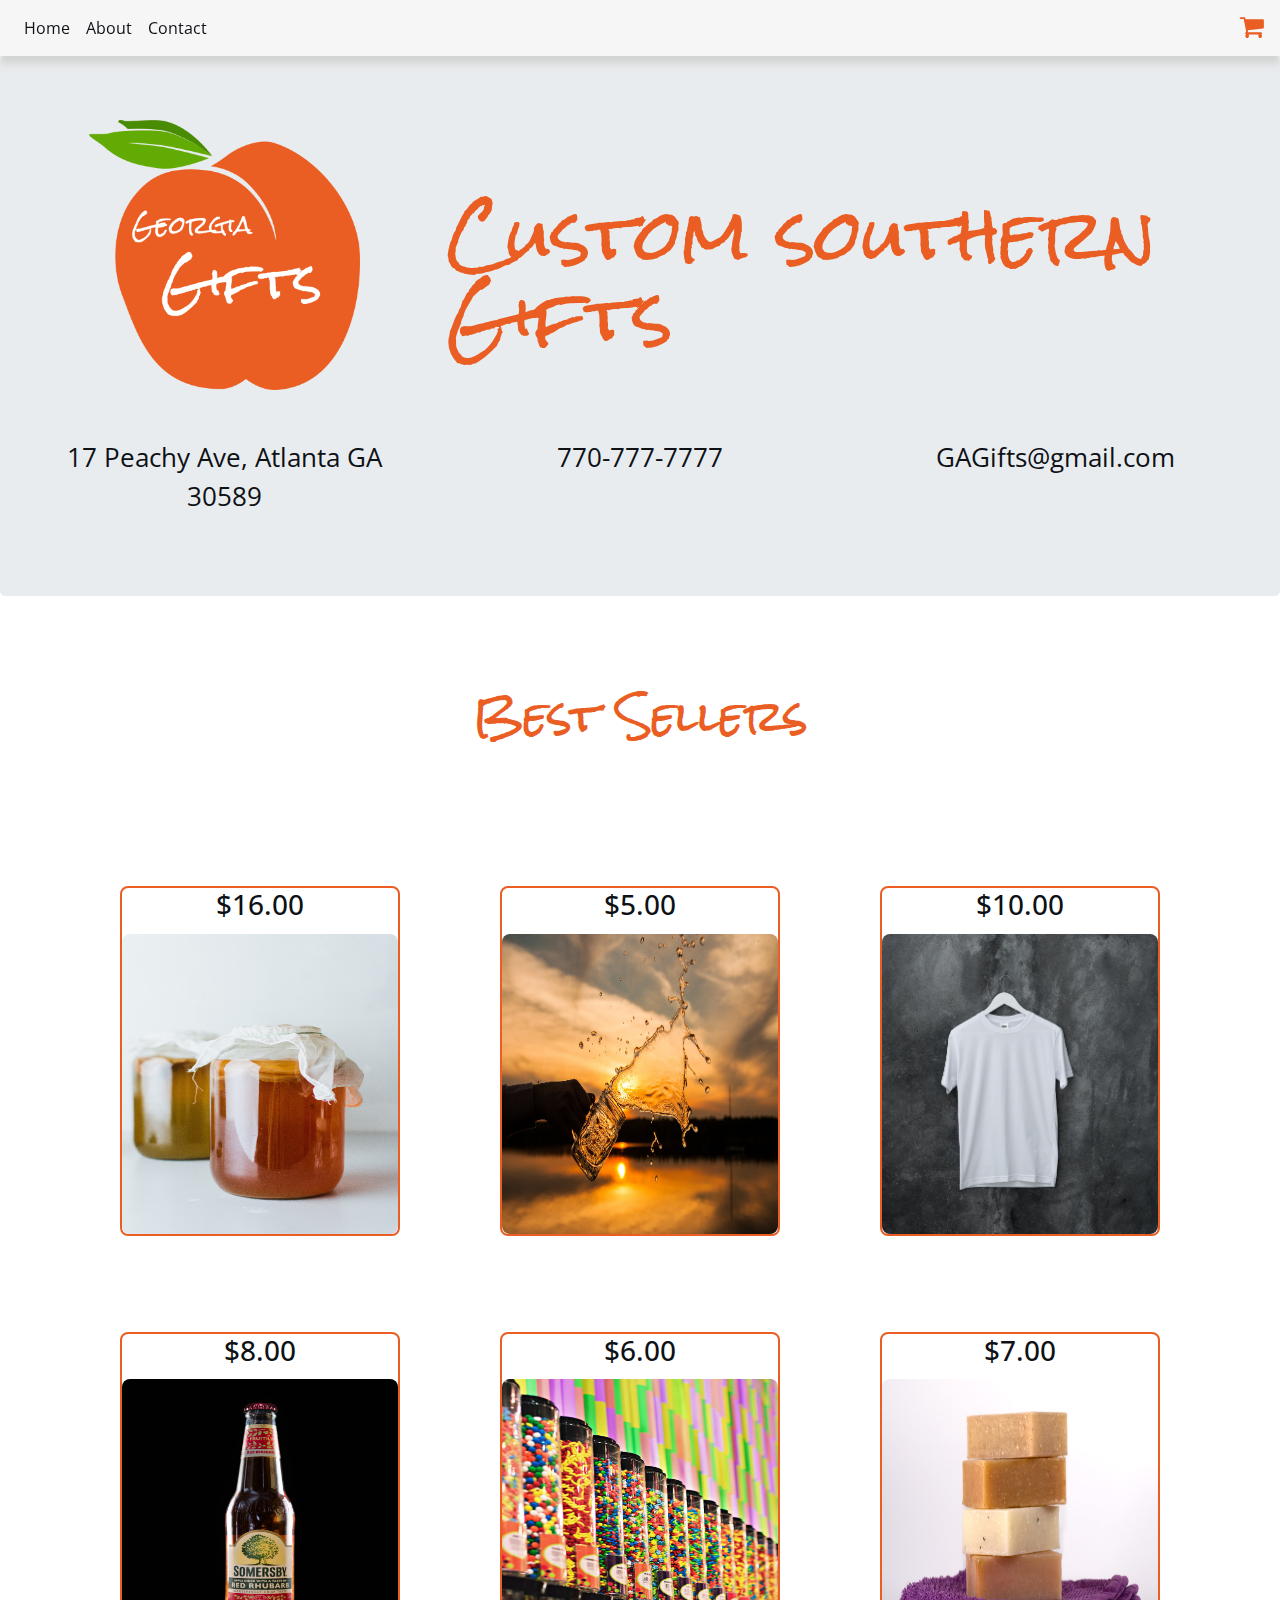
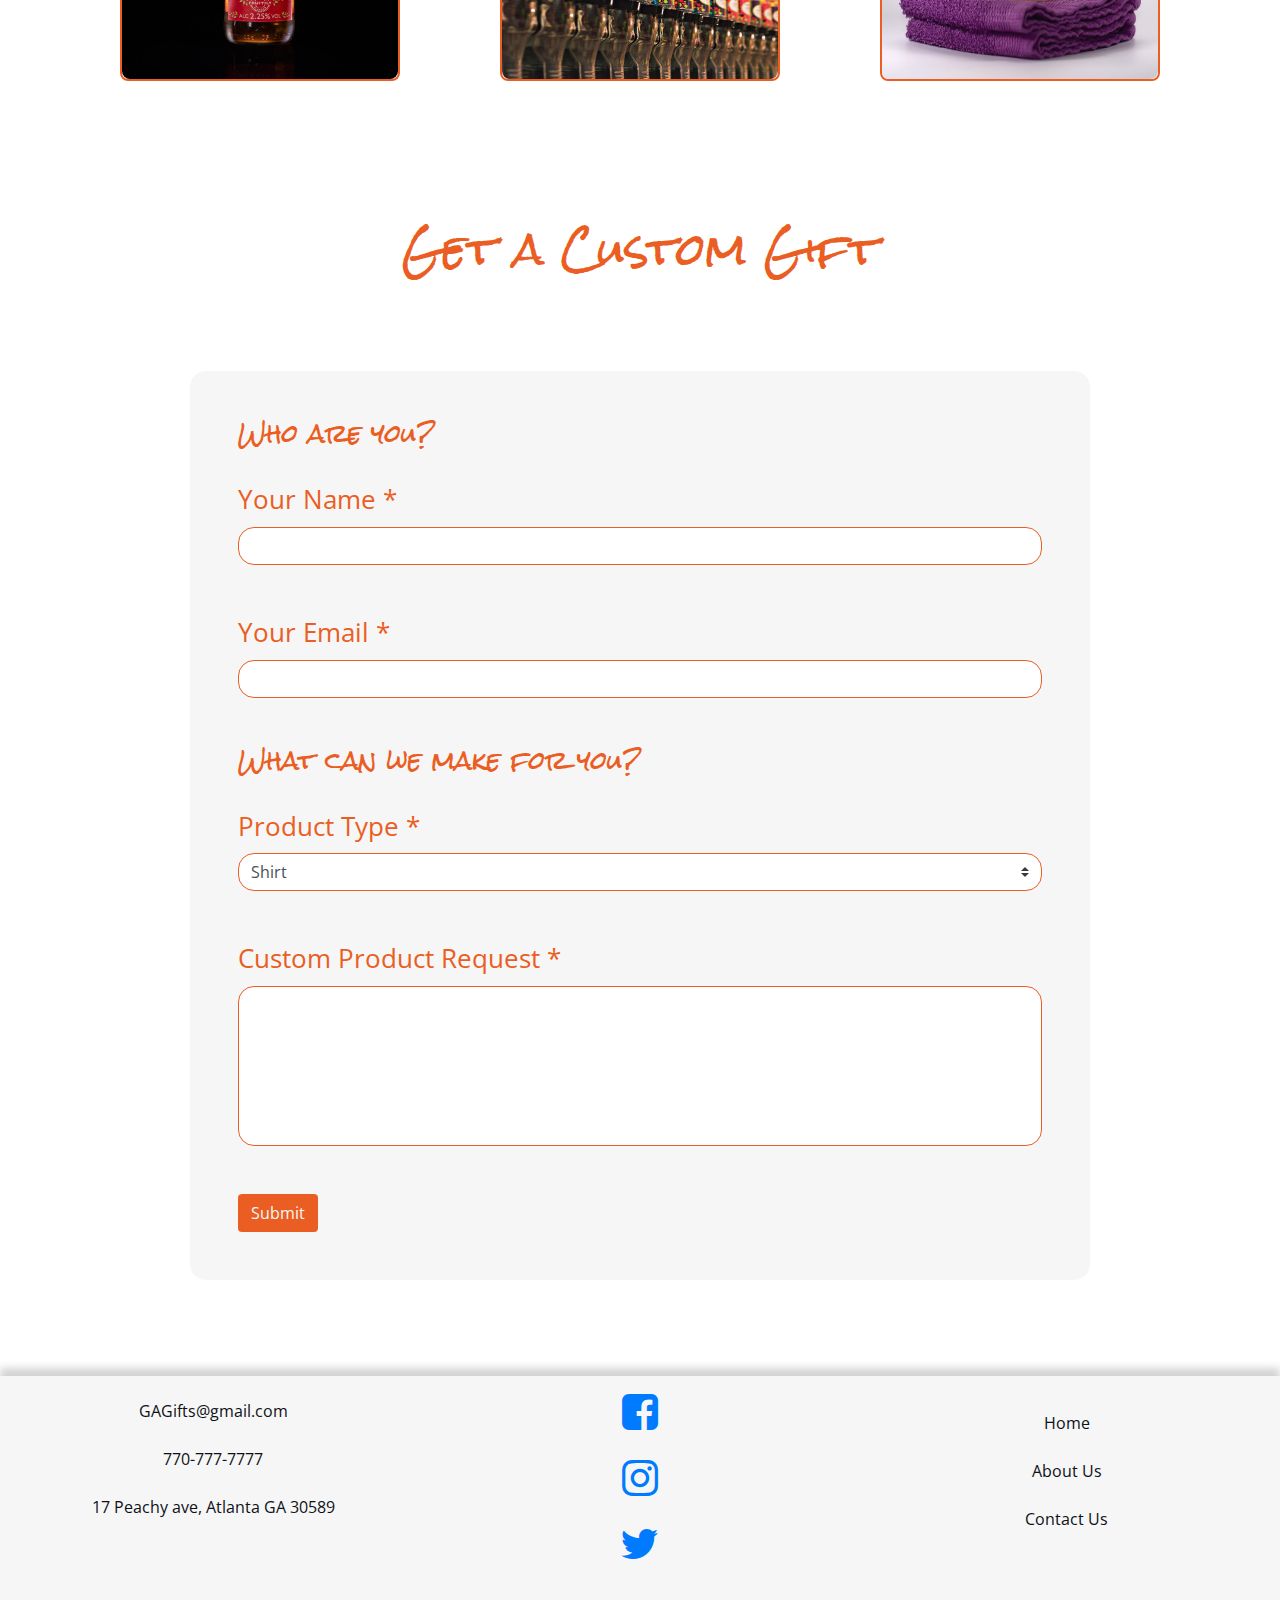
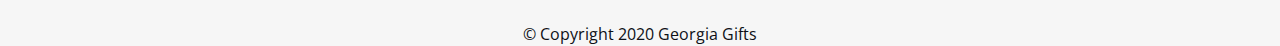
<file: index.html>
<!DOCTYPE html>
<html lang="en">

<head>

    <meta charset="UTF-8">
    <meta name="viewport" content="width=device-width, initial-scale=1.0">

    <link href="https://fonts.googleapis.com/css2?family=Open+Sans&family=Rock+Salt&display=swap" rel="stylesheet"> 
    <link rel="stylesheet" href="https://cdnjs.cloudflare.com/ajax/libs/font-awesome/4.7.0/css/font-awesome.min.css">

    <link rel="stylesheet" href="https://maxcdn.bootstrapcdn.com/bootstrap/4.0.0/css/bootstrap.min.css" integrity="sha384-Gn5384xqQ1aoWXA+058RXPxPg6fy4IWvTNh0E263XmFcJlSAwiGgFAW/dAiS6JXm" crossorigin="anonymous">
    <link rel = "stylesheet" href = "css/styles.css" />
    
    <title>Georgia Gifts</title>

</head>

<body>
    
    <nav class = "navbar navbar-expand-sm sticky-top " >

        
            <button class = "navbar-toggler" type = "button" data-toggle = "collapse" data-target = "#nav" >
                <i class="fa fa-bars" aria-hidden="true"></i>
            </button>
    
            <div class="collapse navbar-collapse " id="nav">
    
                <ul class = "navbar-nav mr-auto" >
    
                    <li class = "nav-item active" > <a class="nav-link" href="index.html" > Home</a> </li>
                    <li class = "nav-item" > <a class = "nav-link" href = "aboutus.html" > About</a> </li>
                    <li class = "nav-item" > <a class = "nav-link" href = "contactus.html" > Contact</a> </li>
    
                </ul>
                <a href="cart.html"> <i class="fa fa-shopping-cart" aria-hidden="true" aria-label="shopping cart image to open shopping cart"></i> </a>

            </div><!-- nav collapse -->
         
    </nav>

    <header class="jumbotron" >

        <div class="row">

            <div class="col-sm-4 text-center">

                <img src="images/logo.png" class="img-fluid" alt="Orange Peach logo for Georgia Gifts" >

            </div>

            <div class="col-sm-8 align-self-center mt-5 text-center text-md-left">

                <h1>Custom southern Gifts</h1>

            </div>

        </div><!-- row -->

        <div class="row">

            <div class="col-sm-4 text-center mt-5">

                <a href="#"> <address>17 Peachy Ave, Atlanta GA 30589</address> </a>

            </div>

            <div class="col-sm-4 text-center mt-5">

               <a href="tel:#"> <span>770-777-7777</span> </a>
                
            </div>

            <div class="col-sm-4 text-center mt-5">

                <a href="mailto:#"> <span>GAGifts@gmail.com</span> </a>

            </div>

        </div><!-- row -->
            
    </header>

    <main class="container pb-5" >

        <!-- Best Sellers -->
        <section>

            <h2 class="text-center my-5 py-5">Best Sellers</h2>

            <div class="row">

                <div class="col-sm-6 col-md-4 my-5">

                    <div class="card" data-toggle="collapse" data-target="#honey" aria-expanded="false" aria-controls="show description of product" >

                        <h3 class="card-title card-text text-center">$16.00</h3>
                        <img class="card-img-top" src="images/honey.jpg" alt="honey in a mason jar">

                        <div class="card-body collapse" id="honey">

                              <p>Local wildflower honey in a mason jar.</p>
                              <button  class="btn addToCart" data-product='<div class="row"><span class="col-md-8"><i class="fa fa-times mr-3" aria-hidden="true"></i>Product: Mason jar of Wildflower honey</span><span class="col-md-4 text-right price"> Price: $16.00 </span></div>'>Add to Cart</button>

                        </div>

                    </div>

                </div><!-- col -->

                <div class="col-sm-6 col-md-4 my-5">

                    <div class="card" data-toggle="collapse" data-target="#masonJar" aria-expanded="false" aria-controls="show description of product" >

                        <h3 class="card-title card-text text-center">$5.00</h3>
                        <img class="card-img-top" src="images/masonjar.jpg" alt="mason jar with liquid spilling">

                        <div class="card-body collapse" id="masonJar" >

                          <p class="card-text">
                              Empty Mason Jar perfect for a sweet tea cup!
                          </p>
                          <button  class="btn addToCart" data-product='<div class="row"><span class="col-md-8"><i class="fa fa-times mr-3" aria-hidden="true"></i>Product: Empty mason jar cup</span><span class="col-md-4 text-right price">Price: $5.00</span></div>' >Add to Cart</button>
                          
                        </div>

                    </div>

                </div><!-- col -->

                <div class="col-sm-6 col-md-4 my-5">

                    <div class="card" data-toggle="collapse" data-target="#tShirt" aria-expanded="false" aria-controls="show description of product" >

                        <h3 class="card-title card-text text-center">$10.00</h3>
                        <img class="card-img-top" src="images/t-shirt.jpg" alt="Authentic white t-shirt.">

                        <div class="card-body collapse" id="tShirt">
                
                              <p>Southern charm white t-shirt for men.</p>
                              <button  class="btn addToCart" data-product='<div class="row"><span class="col-md-8"><i class="fa fa-times mr-3" aria-hidden="true"></i>Product: Southern Charm White T-shirt for men </span><span class="col-md-4 text-right price">Price: $10.00</span></div>' >Add to Cart</button>

                        </div>

                    </div>

                </div><!-- col -->

            </div><!-- row -->

            <div class="row">

                <div class="col-sm-6 col-md-4 my-5">

                    <div class="card" data-toggle="collapse" data-target="#cider" aria-expanded="false" aria-controls="show description of product" >

                        <h3 class="card-title card-text text-center">$8.00</h3>
                        <img class="card-img-top" src="images/cider.jpg" alt="glass bottle of cider">

                        <div class="card-body collapse" id="cider">

                              <p>The best cider in a glass bottle.</p>
                              <button  class="btn addToCart" data-product='<div class="row"><span class="col-md-8"><i class="fa fa-times mr-3" aria-hidden="true"></i>Product: Bottle of Cider</span><span class="col-md-4 text-right price"> Price: $8.00 </span></div>'>Add to Cart</button>

                        </div>

                    </div>

                </div><!-- col -->

                <div class="col-sm-6 col-md-4 my-5">

                    <div class="card" data-toggle="collapse" data-target="#candy" aria-expanded="false" aria-controls="show description of product" >

                        <h3 class="card-title card-text text-center">$6.00</h3>
                        <img class="card-img-top" src="images/candy.jpg" alt=" assorted candy">

                        <div class="card-body collapse" id="candy">

                              <p>Bag of mystery assorted candy</p>
                              <button  class="btn addToCart" data-product='<div class="row"><span class="col-md-8"><i class="fa fa-times mr-3" aria-hidden="true"></i>Product: Bag of mystery assorted candy</span><span class="col-md-4 text-right price"> Price: $6.00 </span></div>'>Add to Cart</button>

                        </div>

                    </div>

                </div><!-- col -->

                <div class="col-sm-6 col-md-4 my-5">

                    <div class="card" data-toggle="collapse" data-target="#soap" aria-expanded="false" aria-controls="show description of product" >

                        <h3 class="card-title card-text text-center">$7.00</h3>
                        <img class="card-img-top" src="images/soap.jpg" alt=" four soup bars">

                        <div class="card-body collapse" id="soap">

                              <p>Four handmade soap bars</p>
                              <button  class="btn addToCart" data-product='<div class="row"><span class="col-md-8"><i class="fa fa-times mr-3" aria-hidden="true"></i>Product: Four soap bars</span><span class="col-md-4 text-right price"> Price: $7.00 </span></div>'>Add to Cart</button>

                        </div>

                    </div>

                </div><!-- col -->

            </div><!-- row -->

        </section>
        <!-- end of Best Sellers -->

        <!-- custom Gift -->
        <section >

            <h2 class="text-center my-5 py-5">Get a Custom Gift</h2>

            <form class="p-5 my-5 mx-auto">

                <div class="form-group mb-5">

                    <h4>Who are you?</h4>
                    <label class="mt-4"  for="Name" > Your Name *</label>
                    <input class="form-control mb-4" type="text" name="Name" id="Name" required>
    
                    <label class="mt-4" for="Email">Your Email *</label>
                    <input class="form-control mb-4" type="text" name="Email" id="Email" required>

                </div>

                <div class="form-group my-5">

                    <h4 class="mt-5">What can we make for you?</h4>
                    <label class="mt-4"  for="ProductType">Product Type *</label>
                    <select class="form-control custom-select mb-4" name="ProductType" id="ProductType" required>

                        <option value="Shirt">Shirt</option>
                        <option value="Mason Jar">Mason Jar</option>
                        <option value="Soap">Soap</option>

                    </select>

                    <label class="mt-4"  for="Request">Custom Product Request *</label>
                    <input class="form-control mb-4" type="textarea" name="Request" id="Request"  required>

                </div>
                

                <button type="submit" class="btn">Submit</button>

            </form>

        </section>
        <!-- end of custom Gift -->

    </main>

    <footer class="container-fluid ">

        <div class="row">

            <div class="col-sm-4 align-self-center my-3 text-center">

                <a href="mailto:#"><span>GAGifts@gmail.com</span></a>
                <br><br>
                <a href="tel:#"><span>770-777-7777</span></a>
                <br><br>
                <a href="#"><address>17 Peachy ave, Atlanta GA 30589</address></a>
                <br><br>

            </div>

            <div class="col-sm-4 align-self-center my-3 text-center ">

                <a href="#"> <i class="text-primary social fa fa-facebook-square" aria-hidden="true"></i>
                </a>
                <br><br>
                <a href="#"> <i class="text-primary social fa fa-instagram" aria-hidden="true"></i>
                </a>
                <br><br>
                <a href="#"> <i class="text-primary social fa fa-twitter" aria-hidden="true"></i> </a>
                <br><br>
                
            </div>

            <div class="col-sm-4 align-self-center my-3">

                <nav>

                    <ul class="list-unstyled text-center">
        
                        <li><a href="index.html">Home</a></li>
                        <br>
                        <li><a href="aboutus.html">About Us</a></li>
                        <br>
                        <li><a href="contactus.html">Contact Us</a></li>
                        <br>
        
                    </ul>
        
                </nav>

            </div>
            
        </div>

        <div class="text-center mt-3">
            <span>&copy; Copyright 2020 Georgia Gifts</span>
        </div>

    </footer>

    <!-- bootstrap js -->
    <script src="https://code.jquery.com/jquery-3.2.1.slim.min.js" integrity="sha384-KJ3o2DKtIkvYIK3UENzmM7KCkRr/rE9/Qpg6aAZGJwFDMVNA/GpGFF93hXpG5KkN" crossorigin="anonymous"></script>
    <script src="https://cdnjs.cloudflare.com/ajax/libs/popper.js/1.12.9/umd/popper.min.js" integrity="sha384-ApNbgh9B+Y1QKtv3Rn7W3mgPxhU9K/ScQsAP7hUibX39j7fakFPskvXusvfa0b4Q" crossorigin="anonymous"></script>
    <script src="https://maxcdn.bootstrapcdn.com/bootstrap/4.0.0/js/bootstrap.min.js" integrity="sha384-JZR6Spejh4U02d8jOt6vLEHfe/JQGiRRSQQxSfFWpi1MquVdAyjUar5+76PVCmYl" crossorigin="anonymous"></script>


    <script src="js/shoppingCart.js"></script>

</body>

</html>
</file>
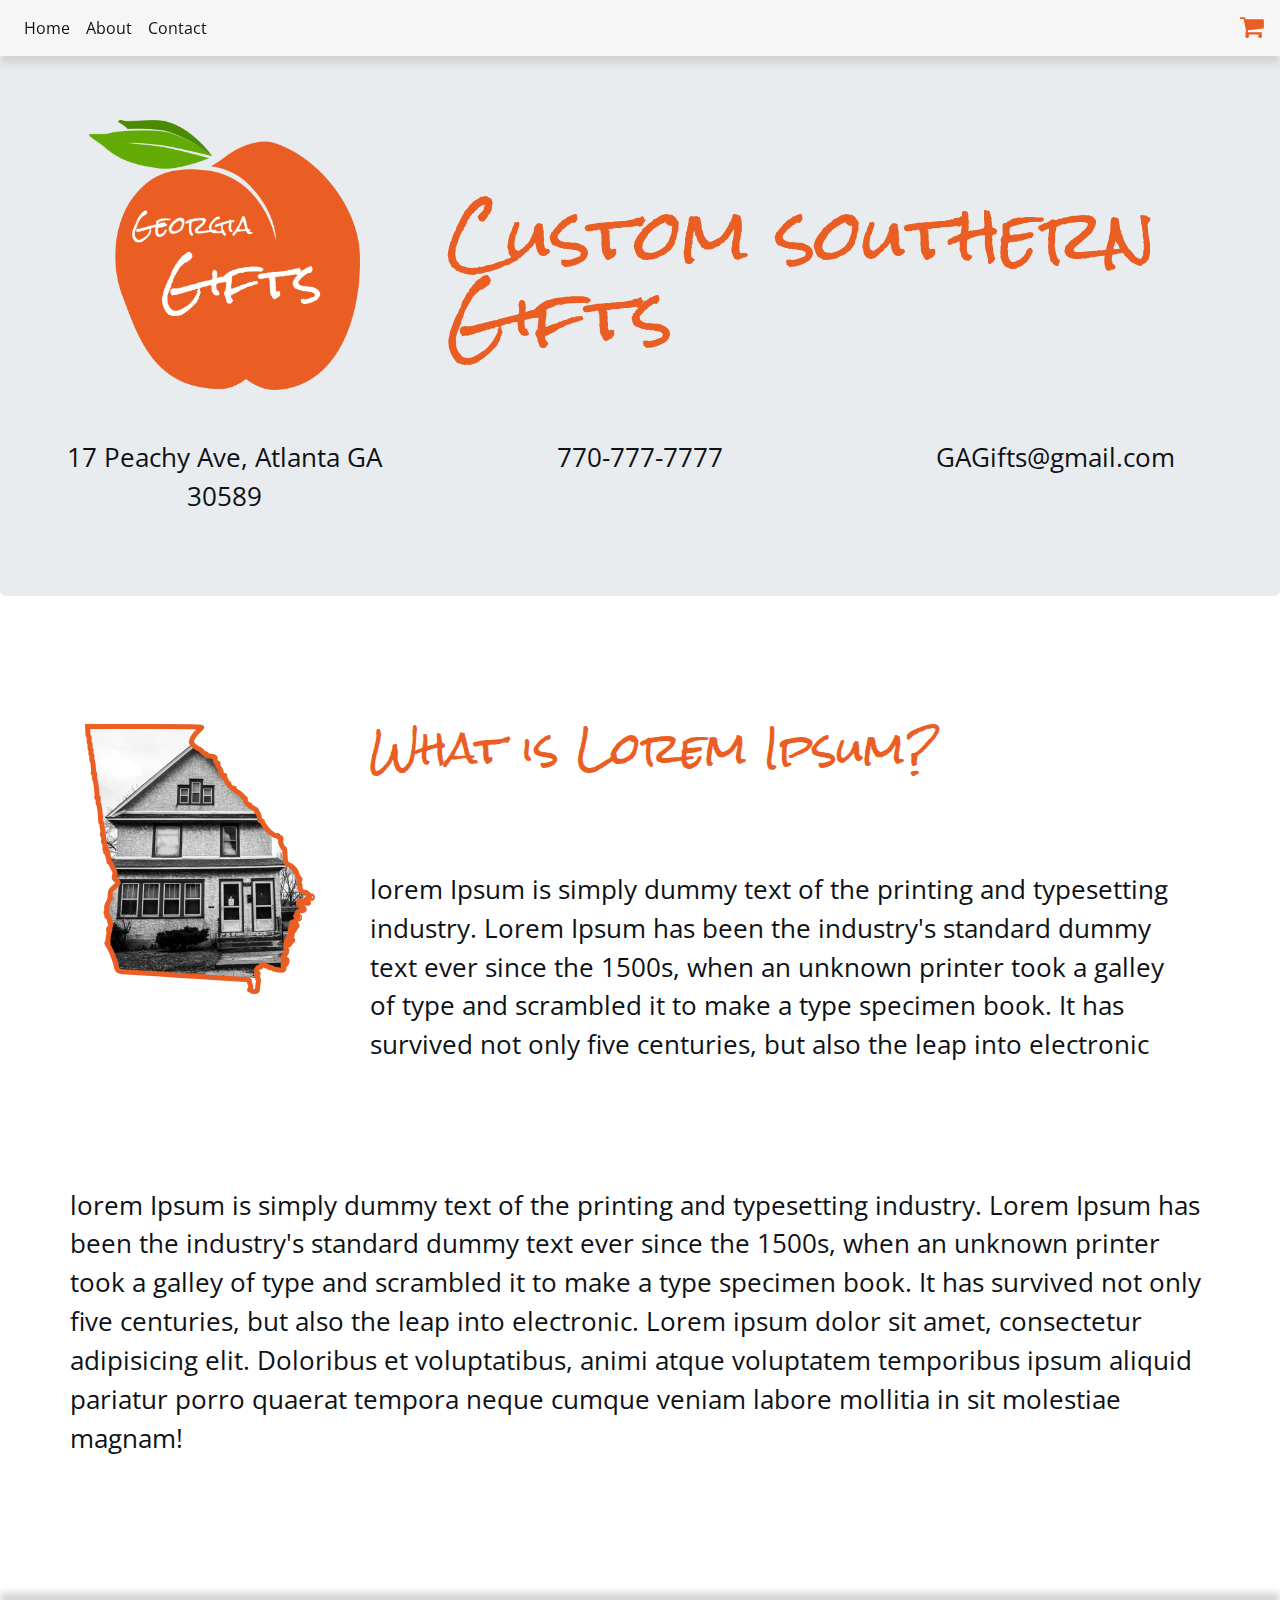
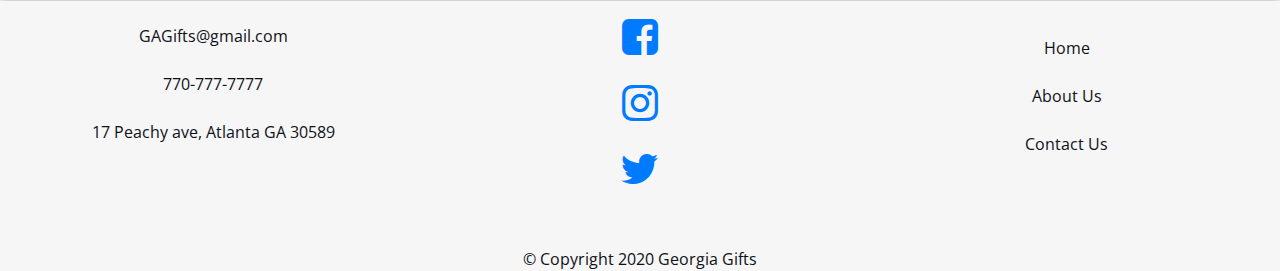
<file: aboutus.html>
<!DOCTYPE html>
<html lang="en">

<head>

    <meta charset="UTF-8">
    <meta name="viewport" content="width=device-width, initial-scale=1.0">

    <link href="https://fonts.googleapis.com/css2?family=Open+Sans&family=Rock+Salt&display=swap" rel="stylesheet"> 
    <link rel="stylesheet" href="https://cdnjs.cloudflare.com/ajax/libs/font-awesome/4.7.0/css/font-awesome.min.css">

    <link rel="stylesheet" href="https://maxcdn.bootstrapcdn.com/bootstrap/4.0.0/css/bootstrap.min.css" integrity="sha384-Gn5384xqQ1aoWXA+058RXPxPg6fy4IWvTNh0E263XmFcJlSAwiGgFAW/dAiS6JXm" crossorigin="anonymous">
    <link rel = "stylesheet" href = "css/styles.css" />
    
    <title>Georgia Gifts</title>

</head>

<body>

    <nav class = "navbar navbar-expand-sm sticky-top " >

        
        <button class = "navbar-toggler" type = "button" data-toggle = "collapse" data-target = "#nav" >
            <i class="fa fa-bars" aria-hidden="true"></i>
        </button>

        <div class="collapse navbar-collapse " id="nav">

            <ul class = "navbar-nav mr-auto" >

                <li class = "nav-item active" > <a class="nav-link" href="index.html" > Home</a> </li>
                <li class = "nav-item" > <a class = "nav-link" href = "aboutus.html" > About</a> </li>
                <li class = "nav-item" > <a class = "nav-link" href = "contactus.html" > Contact</a> </li>

            </ul>
            <a href="cart.html"> <i class="fa fa-shopping-cart" aria-hidden="true" aria-label="shopping cart image to open shopping cart"></i> </a>

        </div><!-- nav collapse -->
     
    </nav>

    <header class="jumbotron" >

        <div class="row">

            <div class="col-sm-4 text-center">

                <img src="images/logo.png" class="img-fluid" alt="Orange Peach logo for Georgia Gifts" >

            </div>

            <div class="col-sm-8 align-self-center mt-5 text-center text-md-left">

                <h1>Custom southern Gifts</h1>

            </div>

        </div><!-- row -->

        <div class="row">

            <div class="col-sm-4 text-center mt-5">

                <a href="#"> <address>17 Peachy Ave, Atlanta GA 30589</address> </a>

            </div>

            <div class="col-sm-4 text-center mt-5">

            <a href="tel:#"> <span>770-777-7777</span> </a>
                
            </div>

            <div class="col-sm-4 text-center mt-5">

                <a href="mailto:#"> <span>GAGifts@gmail.com</span> </a>

            </div>

        </div><!-- row -->
            
    </header>

    <main class="container pb-5">

        <section>

            <div class="row">

                <div class="col-3">

                    <img class="my-5 py-5 img-fluid" src="images/house.png" alt=" Original location of Georgia Gifts.">

                </div>

                <div class="col-9">

                    <h2 class="my-5 py-5" >What is Lorem Ipsum?</h2>
                    <p>
                        lorem Ipsum is simply dummy text of the printing and typesetting industry. Lorem Ipsum has been the industry's standard dummy text ever since the 1500s, when an unknown printer took a galley of type and scrambled it to make a type specimen book. It has survived not only five centuries, but also the leap into electronic
                    </p>

                </div>

            </div>

            <div class="row">
                
                <p class="my-5 py-5">
                    lorem Ipsum is simply dummy text of the printing and typesetting industry. Lorem Ipsum has been the industry's standard dummy text ever since the 1500s, when an unknown printer took a galley of type and scrambled it to make a type specimen book. It has survived not only five centuries, but also the leap into electronic. Lorem ipsum dolor sit amet, consectetur adipisicing elit. Doloribus et voluptatibus, animi atque voluptatem temporibus ipsum aliquid pariatur porro quaerat tempora neque cumque veniam labore mollitia in sit molestiae magnam!
                </p>

            </div>

        </section>

    </main>

    <footer class="container-fluid ">

        <div class="row">

            <div class="col-sm-4 align-self-center my-3 text-center">

                <a href="mailto:#"><span>GAGifts@gmail.com</span></a>
                <br><br>
                <a href="tel:#"><span>770-777-7777</span></a>
                <br><br>
                <a href="#"><address>17 Peachy ave, Atlanta GA 30589</address></a>
                <br><br>

            </div>

            <div class="col-sm-4 align-self-center my-3 text-center ">

                <a href="#"> <i class="text-primary social fa fa-facebook-square" aria-hidden="true"></i>
                </a>
                <br><br>
                <a href="#"> <i class="text-primary social fa fa-instagram" aria-hidden="true"></i>
                </a>
                <br><br>
                <a href="#"> <i class="text-primary social fa fa-twitter" aria-hidden="true"></i> </a>
                <br><br>
                
            </div>

            <div class="col-sm-4 align-self-center my-3">

                <nav>

                    <ul class="list-unstyled text-center">
        
                        <li><a href="index.html">Home</a></li>
                        <br>
                        <li><a href="aboutus.html">About Us</a></li>
                        <br>
                        <li><a href="contactus.html">Contact Us</a></li>
                        <br>
        
                    </ul>
        
                </nav>

            </div>
            
        </div>

        <div class="text-center mt-3">
            <span>&copy; Copyright 2020 Georgia Gifts</span>
        </div>

    </footer>

    <!-- bootstrap js -->
    <script src="https://code.jquery.com/jquery-3.2.1.slim.min.js" integrity="sha384-KJ3o2DKtIkvYIK3UENzmM7KCkRr/rE9/Qpg6aAZGJwFDMVNA/GpGFF93hXpG5KkN" crossorigin="anonymous"></script>
    <script src="https://cdnjs.cloudflare.com/ajax/libs/popper.js/1.12.9/umd/popper.min.js" integrity="sha384-ApNbgh9B+Y1QKtv3Rn7W3mgPxhU9K/ScQsAP7hUibX39j7fakFPskvXusvfa0b4Q" crossorigin="anonymous"></script>
    <script src="https://maxcdn.bootstrapcdn.com/bootstrap/4.0.0/js/bootstrap.min.js" integrity="sha384-JZR6Spejh4U02d8jOt6vLEHfe/JQGiRRSQQxSfFWpi1MquVdAyjUar5+76PVCmYl" crossorigin="anonymous"></script>

</body>

</html>
</file>
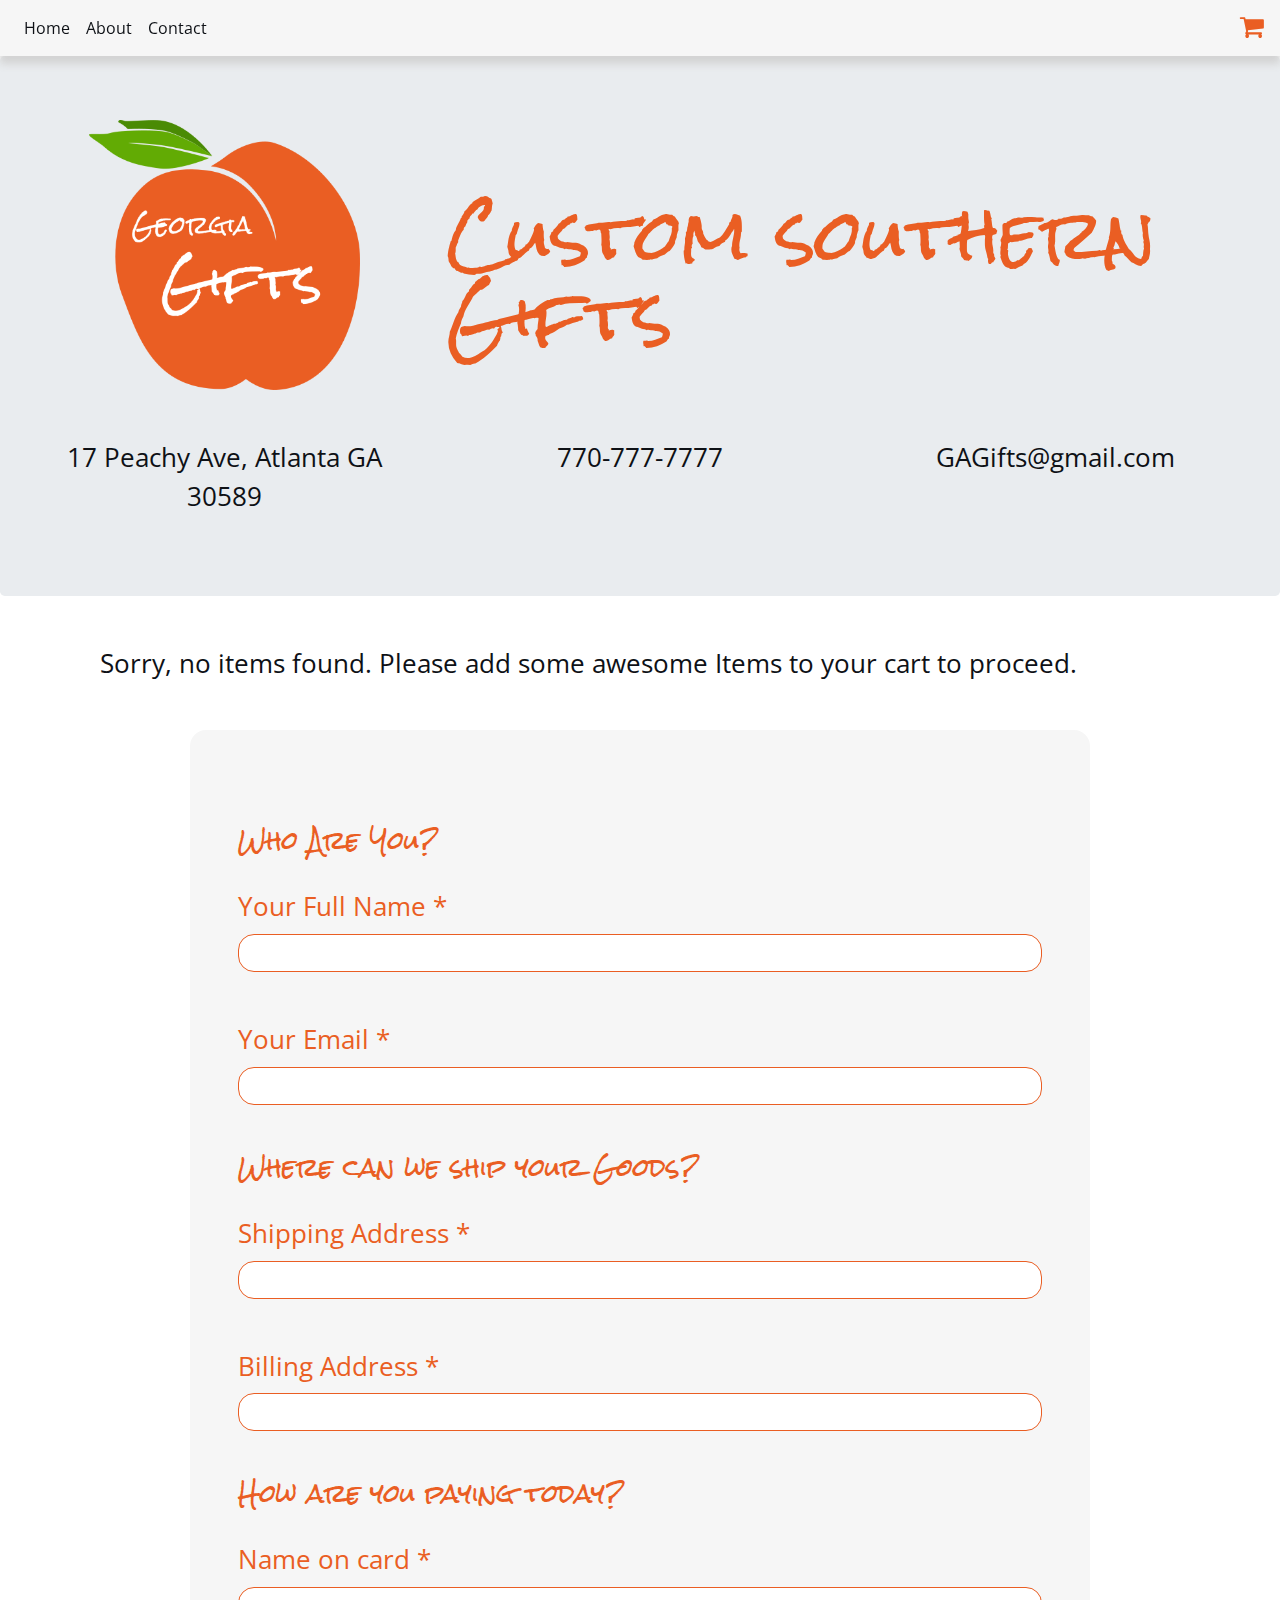
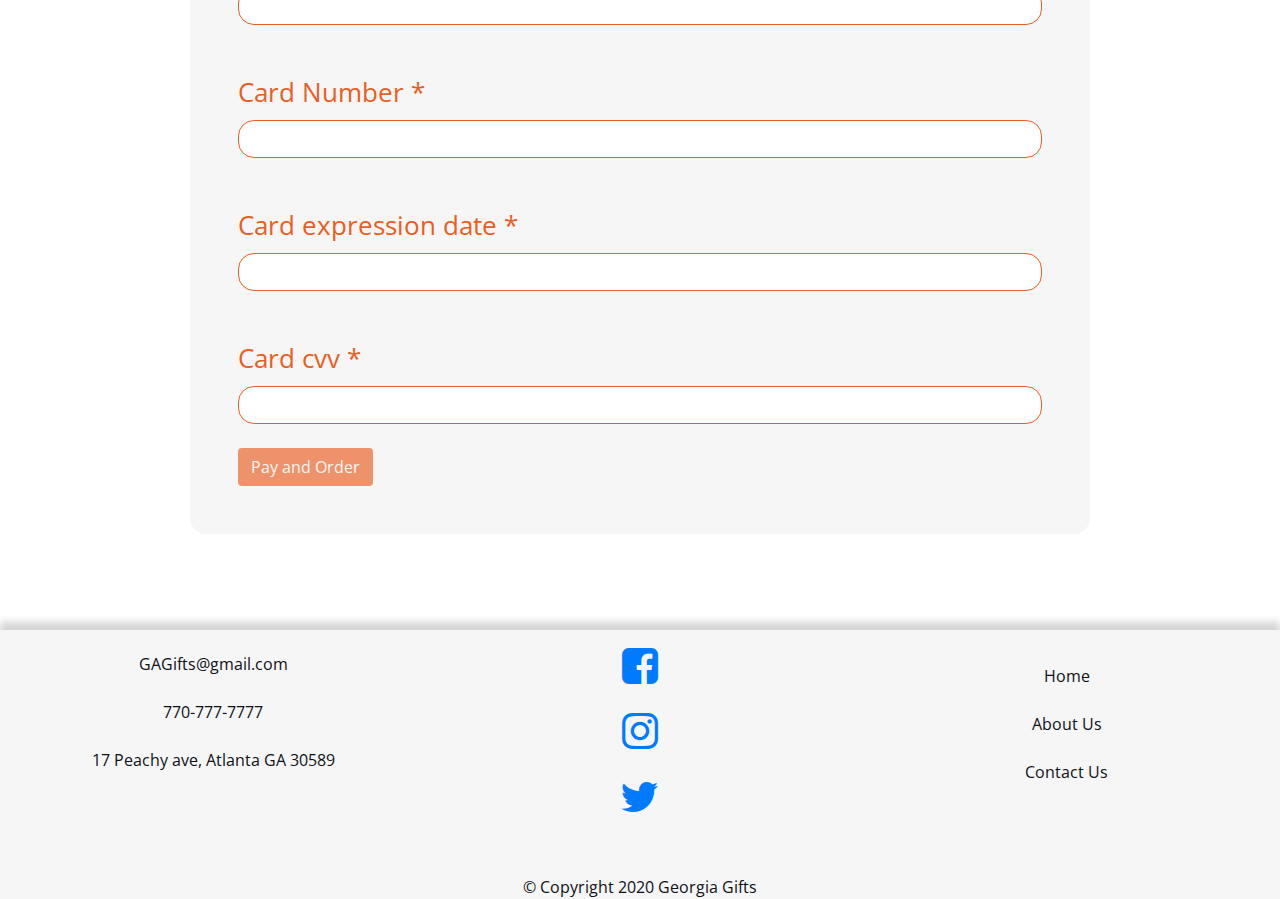
<file: cart.html>
<!DOCTYPE html>
<html lang="en">

<head>

    <meta charset="UTF-8">
    <meta name="viewport" content="width=device-width, initial-scale=1.0">

    <link href="https://fonts.googleapis.com/css2?family=Open+Sans&family=Rock+Salt&display=swap" rel="stylesheet"> 
    <link rel="stylesheet" href="https://cdnjs.cloudflare.com/ajax/libs/font-awesome/4.7.0/css/font-awesome.min.css">

    <link rel="stylesheet" href="https://maxcdn.bootstrapcdn.com/bootstrap/4.0.0/css/bootstrap.min.css" integrity="sha384-Gn5384xqQ1aoWXA+058RXPxPg6fy4IWvTNh0E263XmFcJlSAwiGgFAW/dAiS6JXm" crossorigin="anonymous">
    <link rel = "stylesheet" href = "css/styles.css" />
    
    <title>Georgia Gifts</title>

</head>

<body>
    
    <nav class = "navbar navbar-expand-sm sticky-top " >

        
        <button class = "navbar-toggler" type = "button" data-toggle = "collapse" data-target = "#nav" >
            <i class="fa fa-bars" aria-hidden="true"></i>
        </button>

        <div class="collapse navbar-collapse " id="nav">

            <ul class = "navbar-nav mr-auto" >

                <li class = "nav-item active" > <a class="nav-link" href="index.html" > Home</a> </li>
                <li class = "nav-item" > <a class = "nav-link" href = "aboutus.html" > About</a> </li>
                <li class = "nav-item" > <a class = "nav-link" href = "contactus.html" > Contact</a> </li>

            </ul>
            <a href="cart.html"> <i class="fa fa-shopping-cart" aria-hidden="true" aria-label="shopping cart image to open shopping cart"></i> </a>

        </div><!-- nav collapse -->
     
    </nav>

    <header class="jumbotron" >

        <div class="row">

            <div class="col-sm-4 text-center">

                <img src="images/logo.png" class="img-fluid" alt="Orange Peach logo for Georgia Gifts" >

            </div>

            <div class="col-sm-8 align-self-center mt-5 text-center text-md-left">

                <h1>Custom southern Gifts</h1>

            </div>

        </div><!-- row -->

        <div class="row">

            <div class="col-sm-4 text-center mt-5">

                <a href="#"> <address>17 Peachy Ave, Atlanta GA 30589</address> </a>

            </div>

            <div class="col-sm-4 text-center mt-5">

               <a href="tel:#"> <span>770-777-7777</span> </a>
                
            </div>

            <div class="col-sm-4 text-center mt-5">

                <a href="mailto:#"> <span>GAGifts@gmail.com</span> </a>

            </div>

        </div><!-- row -->
            
    </header>

    <main class="container pb-5" >
        
        
        <p class="cartItems my-5"></p>
        
        <form class="p-5 my-5 mx-auto">

            <div class="form-group mb-5">

                <h4 class="mt-5">Who Are You?</h4>
                <label class="mt-4"  for="Name" > Your Full Name *</label>
                <input class="form-control mb-4" type="text" name="Name" id="Name" required>

                <label class="mt-4" for="Email">Your Email *</label>
                <input class="form-control mb-4" type="text" name="Email" id="Email" required>

            </div>

            <div class="form-group my-5">

                <h4 class="mt-5">Where can we ship your Goods?</h4>      
                <label class="mt-4" for="shipping">Shipping Address *</label>
                <input class="form-control mb-4" type="text" name="shipping" id="shipping" required>

                <label class="mt-4" for="billing">Billing Address *</label>
                <input class="form-control mb-4" type="text" name="billing" id="billing"" required>

            </div>

          <div class="form-group mt-5">

            <h4 class="mt-5">How are you paying today?</h4>
            <label class="mt-4"  for="cardName" > Name on card *</label>
            <input class="form-control mb-4" type="text" name="cardName" id="cardName" required>
       
            <label class="mt-4" for="cardNum">Card Number *</label>
            <input class="form-control mb-4" type="text" name="cardNum id="cardNum required>

            <label class="mt-4" for="cardDate">Card expression date *</label>
            <input class="form-control mb-4" type="text" name="cardDate" id="cardDate" required>

            <label class="mt-4" for="cvv">Card cvv *</label>
            <input class="form-control mb-4" type="text" name="cvv" id="cvv" required>

          </div>

            <button type="submit" class="btn payBtn" >Pay and Order</button>

        </form>

    </main>

    <footer class="container-fluid ">

        <div class="row">

            <div class="col-sm-4 align-self-center my-3 text-center">

                <a href="mailto:#"><span>GAGifts@gmail.com</span></a>
                <br><br>
                <a href="tel:#"><span>770-777-7777</span></a>
                <br><br>
                <a href="#"><address>17 Peachy ave, Atlanta GA 30589</address></a>
                <br><br>

            </div>

            <div class="col-sm-4 align-self-center my-3 text-center ">

                <a href="#"> <i class="text-primary social fa fa-facebook-square" aria-hidden="true"></i>
                </a>
                <br><br>
                <a href="#"> <i class="text-primary social fa fa-instagram" aria-hidden="true"></i>
                </a>
                <br><br>
                <a href="#"> <i class="text-primary social fa fa-twitter" aria-hidden="true"></i> </a>
                <br><br>
                
            </div>

            <div class="col-sm-4 align-self-center my-3">

                <nav>

                    <ul class="list-unstyled text-center">
        
                        <li><a href="index.html">Home</a></li>
                        <br>
                        <li><a href="aboutus.html">About Us</a></li>
                        <br>
                        <li><a href="contactus.html">Contact Us</a></li>
                        <br>
        
                    </ul>
        
                </nav>

            </div>
            
        </div>

        <div class="text-center mt-3">
            <span>&copy; Copyright 2020 Georgia Gifts</span>
        </div>

    </footer>

    <!-- bootstrap js -->
    <script src="https://code.jquery.com/jquery-3.2.1.slim.min.js" integrity="sha384-KJ3o2DKtIkvYIK3UENzmM7KCkRr/rE9/Qpg6aAZGJwFDMVNA/GpGFF93hXpG5KkN" crossorigin="anonymous"></script>
    <script src="https://cdnjs.cloudflare.com/ajax/libs/popper.js/1.12.9/umd/popper.min.js" integrity="sha384-ApNbgh9B+Y1QKtv3Rn7W3mgPxhU9K/ScQsAP7hUibX39j7fakFPskvXusvfa0b4Q" crossorigin="anonymous"></script>
    <script src="https://maxcdn.bootstrapcdn.com/bootstrap/4.0.0/js/bootstrap.min.js" integrity="sha384-JZR6Spejh4U02d8jOt6vLEHfe/JQGiRRSQQxSfFWpi1MquVdAyjUar5+76PVCmYl" crossorigin="anonymous"></script>


    <script src="js/shoppingCart.js" rel="preload"></script>

</body>

</html>
</file>
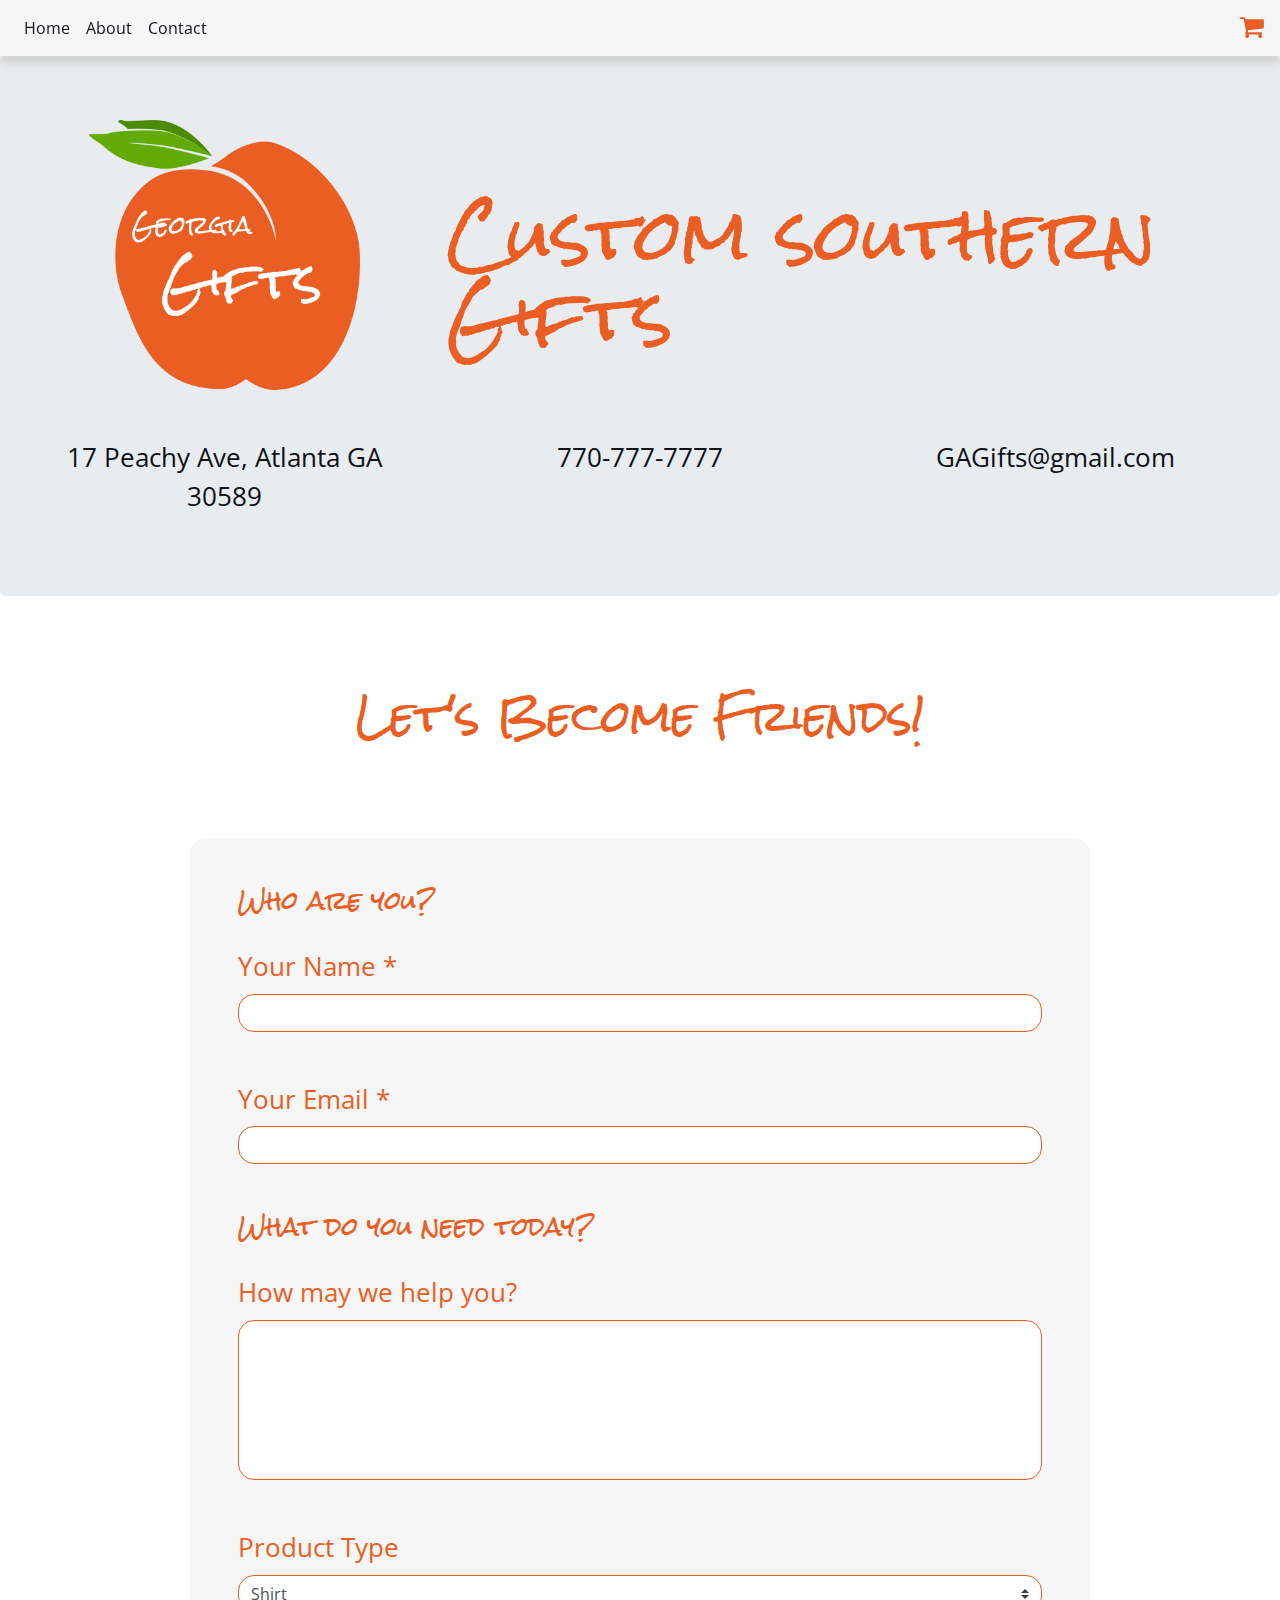
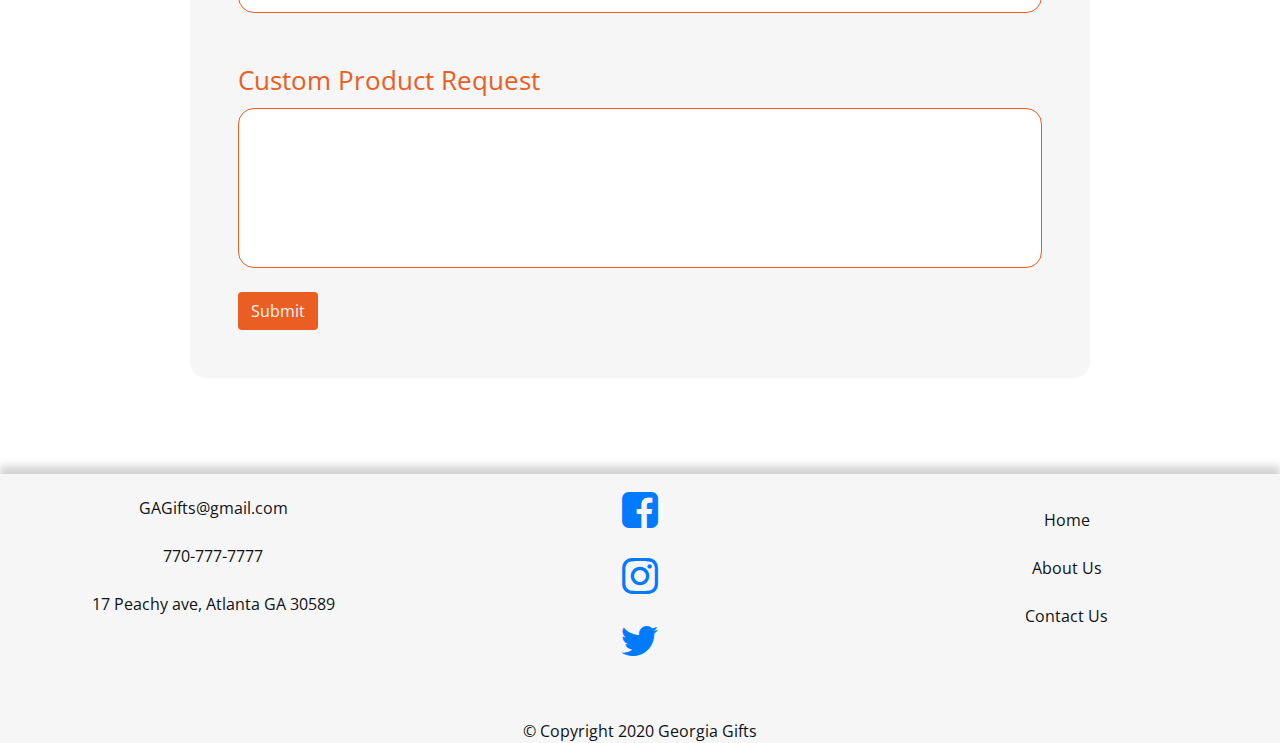
<file: contactus.html>
<!DOCTYPE html>
<html lang="en">

<head>

    <meta charset="UTF-8">
    <meta name="viewport" content="width=device-width, initial-scale=1.0">

    <link href="https://fonts.googleapis.com/css2?family=Open+Sans&family=Rock+Salt&display=swap" rel="stylesheet"> 
    <link rel="stylesheet" href="https://cdnjs.cloudflare.com/ajax/libs/font-awesome/4.7.0/css/font-awesome.min.css">

    <link rel="stylesheet" href="https://maxcdn.bootstrapcdn.com/bootstrap/4.0.0/css/bootstrap.min.css" integrity="sha384-Gn5384xqQ1aoWXA+058RXPxPg6fy4IWvTNh0E263XmFcJlSAwiGgFAW/dAiS6JXm" crossorigin="anonymous">
    <link rel = "stylesheet" href = "css/styles.css" />
    
    <title>Georgia Gifts</title>

</head>

<body>

    <nav class = "navbar navbar-expand-sm sticky-top " >

        
        <button class = "navbar-toggler" type = "button" data-toggle = "collapse" data-target = "#nav" >
            <i class="fa fa-bars" aria-hidden="true"></i>
        </button>

        <div class="collapse navbar-collapse " id="nav">

            <ul class = "navbar-nav mr-auto" >

                <li class = "nav-item active" > <a class="nav-link" href="index.html" > Home</a> </li>
                <li class = "nav-item" > <a class = "nav-link" href = "aboutus.html" > About</a> </li>
                <li class = "nav-item" > <a class = "nav-link" href = "contactus.html" > Contact</a> </li>

            </ul>
            <a href="cart.html"> <i class="fa fa-shopping-cart" aria-hidden="true" aria-label="shopping cart image to open shopping cart"></i> </a>

        </div><!-- nav collapse -->
     
    </nav>

    <header class="jumbotron" >

        <div class="row">

            <div class="col-sm-4 text-center">

                <img src="images/logo.png" class="img-fluid" alt="Orange Peach logo for Georgia Gifts" >

            </div>

            <div class="col-sm-8 align-self-center mt-5 text-center text-md-left">

                <h1>Custom southern Gifts</h1>

            </div>

        </div><!-- row -->

        <div class="row">

            <div class="col-sm-4 text-center mt-5">

                <a href="#"> <address>17 Peachy Ave, Atlanta GA 30589</address> </a>

            </div>

            <div class="col-sm-4 text-center mt-5">

            <a href="tel:#"> <span>770-777-7777</span> </a>
                
            </div>

            <div class="col-sm-4 text-center mt-5">

                <a href="mailto:#"> <span>GAGifts@gmail.com</span> </a>

            </div>

        </div><!-- row -->
            
    </header>

    <main class="container pb-5">

        <h2 class="text-center my-5 py-5">Let's Become Friends!</h2>

        <form class="p-5 my-5 mx-auto">

            <div class="form-group mb-5">

                <h4>Who are you?</h4>
                <label class="mt-4"  for="Name" > Your Name *</label>
                <input class="form-control mb-4" type="text" name="Name" id="Name" required>

                <label class="mt-4" for="Email">Your Email *</label>
                <input class="form-control mb-4" type="text" name="Email" id="Email" required>

            </div>

            <div class="form-group mt-5">

                <h4 class="mt-5">What do you need today?</h4>
                <label class="mt-4"  for="Help">How may we help you? </label>
                <input class="form-control mb-4" type="textarea" name="Help" id="Help" >

                <label class="mt-4"  for="ProductType">Product Type </label>
                <select class="form-control custom-select mb-4" name="ProductType" id="ProductType" >

                    <option value="Shirt">Shirt</option>
                    <option value="Mason Jar">Mason Jar</option>
                    <option value="Soap">Soap</option>

                </select>

                <label class="mt-4"  for="Request">Custom Product Request </label>
                <input class="form-control mb-4" type="textarea" name="Request" id="Request" >

            </div>

            <button type="submit" class="btn">Submit</button>

        </form>

    </main>

    <footer class="container-fluid ">

        <div class="row">

            <div class="col-sm-4 align-self-center my-3 text-center">

                <a href="mailto:#"><span>GAGifts@gmail.com</span></a>
                <br><br>
                <a href="tel:#"><span>770-777-7777</span></a>
                <br><br>
                <a href="#"><address>17 Peachy ave, Atlanta GA 30589</address></a>
                <br><br>

            </div>

            <div class="col-sm-4 align-self-center my-3 text-center ">

                <a href="#"> <i class="text-primary social fa fa-facebook-square" aria-hidden="true"></i>
                </a>
                <br><br>
                <a href="#"> <i class="text-primary social fa fa-instagram" aria-hidden="true"></i>
                </a>
                <br><br>
                <a href="#"> <i class="text-primary social fa fa-twitter" aria-hidden="true"></i> </a>
                <br><br>
                
            </div>

            <div class="col-sm-4 align-self-center my-3">

                <nav>

                    <ul class="list-unstyled text-center">
        
                        <li><a href="index.html">Home</a></li>
                        <br>
                        <li><a href="aboutus.html">About Us</a></li>
                        <br>
                        <li><a href="contactus.html">Contact Us</a></li>
                        <br>
        
                    </ul>
        
                </nav>

            </div>
            
        </div>

        <div class="text-center mt-3">
            <span>&copy; Copyright 2020 Georgia Gifts</span>
        </div>

    </footer>

    <!-- bootstrap js -->
    <script src="https://code.jquery.com/jquery-3.2.1.slim.min.js" integrity="sha384-KJ3o2DKtIkvYIK3UENzmM7KCkRr/rE9/Qpg6aAZGJwFDMVNA/GpGFF93hXpG5KkN" crossorigin="anonymous"></script>
    <script src="https://cdnjs.cloudflare.com/ajax/libs/popper.js/1.12.9/umd/popper.min.js" integrity="sha384-ApNbgh9B+Y1QKtv3Rn7W3mgPxhU9K/ScQsAP7hUibX39j7fakFPskvXusvfa0b4Q" crossorigin="anonymous"></script>
    <script src="https://maxcdn.bootstrapcdn.com/bootstrap/4.0.0/js/bootstrap.min.js" integrity="sha384-JZR6Spejh4U02d8jOt6vLEHfe/JQGiRRSQQxSfFWpi1MquVdAyjUar5+76PVCmYl" crossorigin="anonymous"></script>

</body>

</html>
</file>
<file: css/styles.css>
:root {

 --off-white: #F6F6F6;
 --accent-color: #ea5e23;
 --text-color: #0E1116;

 --font-1: .618rem;
 --font0: 1rem;
 --font1: 1.618rem;
 --font2: 2.618rem;
 --font3: 4.23rem;

 --header-font: 'Rock Salt', cursive;
 --reading-font: 'Open Sans', sans-serif;
}

body {
    font-family: var(--reading-font);
    color: var(--text-color);
    font-size: var(--font0);
}

nav {
    background-color: var(--off-white);
    box-shadow: 0 .5rem .5rem  lightgrey;
}

.fa-shopping-cart{
    font-size: var(--font1);
    color: var(--accent-color);
}

a, a:visited, i {
    color: var(--text-color);
    transition: all .15s ease-in-out;
}

a:hover, a:focus {
    color: var(--accent-color);
    transform: scale(1.05);
}

i:hover, i:focus {
    transform: scale(1.2);
}

.fa-bars {
    font-size: var(--font1);
    color: var(--accent-color);
}

header {
    background-color: var(--off-white);
    font-size: var(--font1);
}

header img {
    max-height: 30vh;
}

h1{
    font-size: var(--font3);
}

h2{
    font-size: var(--font2);
}

h1, h2, h4 {
    color: var(--accent-color);
    font-family: var(--header-font);
}

p {
    font-size: var(--font1);
}

.card { 
    width: 80%;
    margin: auto;
    border-radius: .5rem;
    border: 2px solid var(--accent-color);
    transition: all .25s ease-in-out;
}

.card:hover, .card:focus {
    transform: scale(1.1);
    cursor: pointer;
}

.card img {
    height: 300px;
    border-radius: .5rem;
}

label {
    color: var(--accent-color);
    font-size: var(--font1);
}

form {
    background-color: var(--off-white);
    border-radius: 1rem;
    max-width: 900px;
}

#Request, #Help {
    height: 10rem;
}

form input, form select {
    border-color: var(--accent-color) !important;
    transition: all 1s ease-in-out;
    border-radius: 1rem !important;
}

form input:focus {
    
    transform: scale(1.1);
    
}

.btn {
    background-color: var(--accent-color);
    color: var(--off-white);
    transition: all .25s ease-in-out;
}

.btn:hover, .btn:focus {
    transform: scale(1.1);
}

.fa-times {
    color: var( --accent-color );
}

.cartItems .row {
    border-bottom: 2px solid lightgray;
    padding: 2rem  0;
}

/*total*/
.cartItems .row:last-child {
    
    border: none;
}

footer {
    background-color: var(--off-white);
    box-shadow: 0 -.5rem .5rem  lightgrey;
}

.social {
font-size: var(--font2);
}

footer nav {
    box-shadow: none;
}
</file>
